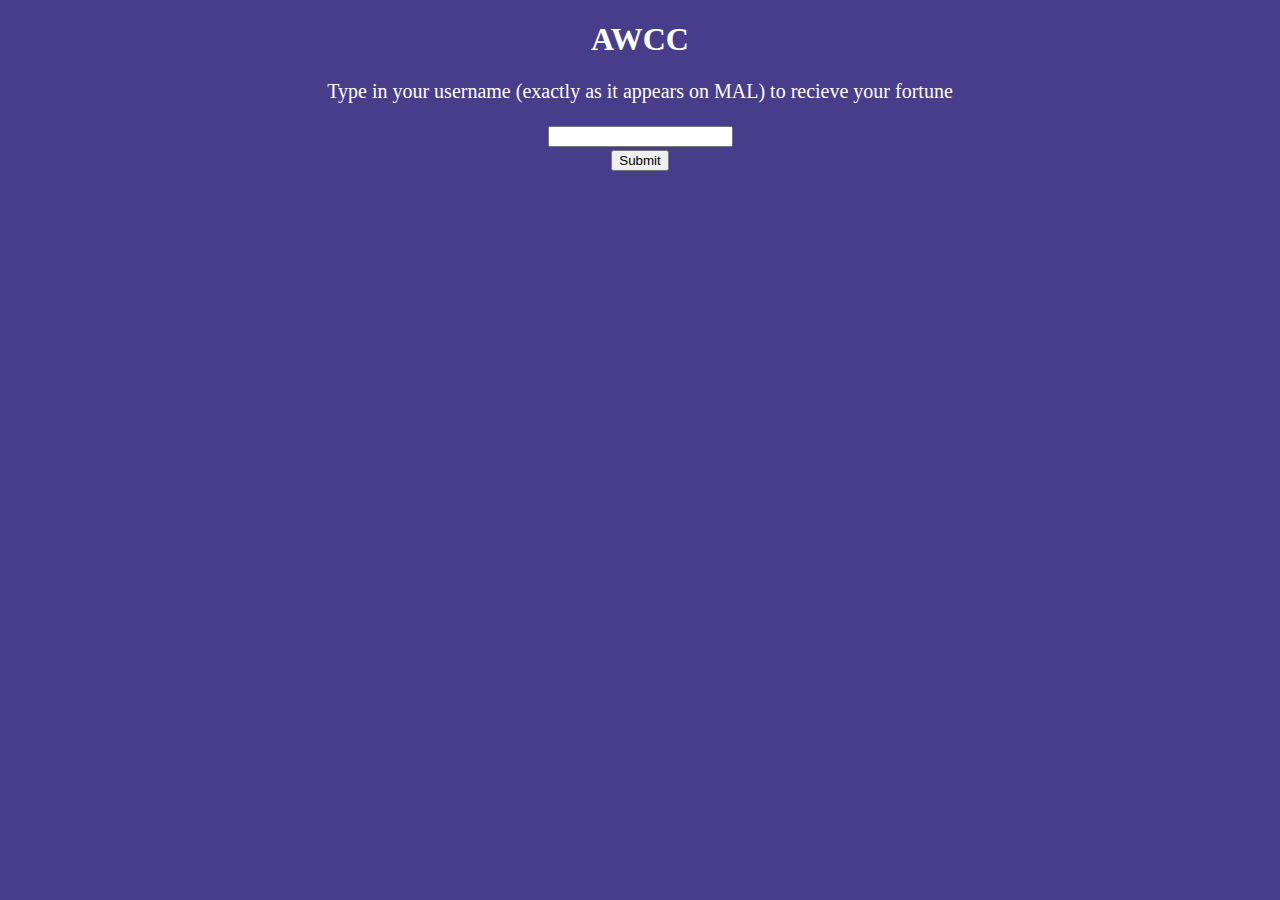
<file: index.html>
<!DOCTYPE html>
<html>
    <head>
        <link rel="stylesheet" href="main.css" />
    </head>

    <body onload="draw(false)">
        <h1>
            AWCC
        </h1>

        <p id="test">
            Type in your username (exactly as it appears on MAL) to recieve your fortune
        </p>

        <form>
            <input type="text" id="input" name="input"/><br>
            <input type="submit" value ="Submit" onclick="draw(false)">
        </form>
        

        <p id="p1"></p>
        <p id="p4"></p>
        <p id="p5"></p>
        <p id="p2"></p>
        <p id="p3"></p>
        <p hidden id="ps"></p>

        <button onclick="draw(true)" style="display:none" id="button2">Redraw</button>
        <script>
            
            function draw(check) {
                const queryString = window.location.search;
                const urlParams = new URLSearchParams(queryString);
                let un1 = urlParams.get("input");
                let un = un1.toLowerCase();
                if (un!=""){
                    while (un.includes("&#")){
                        un=un.slice(0,un.search("&#"))+String.fromCodePoint(un.slice(un.search("&#")+2,un.search(";",un.search("&#"))))+un.slice(un.search(";",un.search("&#"))+1)
                    }
                    let genres = [{genre:'Action',adjective:'active',card:'unength'}, {genre:'Adventure',adjective:'daring',card:'The World'}, {genre:'Comedy',adjective:'humorous',card:'The Fool'}, {genre:'Drama',adjective:'theatric',card:'The Star'}, {genre:'Fantasy',adjective:'whimsical',card:'The Magician'}, {genre:'Horror',adjective:'gruesome',card:'Death'}, {genre:'Mystery',adjective:'secretive',card:'The Moon'}, {genre:'Romance',adjective:'charming',card:'The Lovers'}, {genre:'Sci-Fi',adjective:'futuristic',card:'The Tower'}, {genre:'Slice of Life',adjective:'laid back',card:'the Hermit'}, {genre:'Sports',adjective:'competitive',card:'The Chariot'}, {genre:'Supernatural',adjective:'unearthly',card:'Wheel of Fortune'}];
                    let themes = [{theme:'Adult Cast',weight:'0.109528653780943',noun:'an adult',card:'King of Wands'},
                        {theme:'Anthropomorphic',weight:'0.156324177687352',noun:'a mascot',card:'Queen of Wands'},
                        {theme:'CGDCT',weight:'0.0569684638860631',noun:'a schoolgirl',card:'Knight of Wands'},
                        {theme:'Combat Sports',weight:'0.029501525940997',noun:'a boxer',card:'Ace of Wands'},
                        {theme:'Detective',weight:'0.0885045778229908',noun:'a detective',card:'Ten of Wands'},
                        {theme:'Educational',weight:'0.0742624618514751',noun:'a teacher',card:'Nine of Wands'},
                        {theme:'Gag Humor',weight:'0.070871481858257',noun:'a clown',card:'Eight of Wands'},
                        {theme:'Gore',weight:'0.0451000339097999',noun:'a butcher',card:'Seven of Wands'},
                        {theme:'Harem',weight:'0.130552729738895',noun:'a male flirt',card:'Six of Wands'},
                        {theme:'Historical',weight:'0.46795523906409',noun:'a historian',card:'King of Swords'},
                        {theme:'Idols (Female)',weight:'0.084774499830451',noun:'a female idol',card:'King of Cups'},
                        {theme:'Idols (Male)',weight:'0.0403526619192947',noun:'a male idol',card:'Queen of Cups'},
                        {theme:'Isekai',weight:'0.0854526958290946',noun:'a traveler',card:'Knight of Cups'},
                        {theme:'Iyashikei',weight:'0.0617158358765683',noun:'someone softspoken',card:'Page of Cups'},
                        {theme:'Love Polygon',weight:'0.0237368599525263',noun:'someone in love',card:'Ace of Cups'},
                        {theme:'Mahou Shoujo',weight:'0.0796880298406239',noun:'a magical girl',card:'Ten of Cups'},
                        {theme:'Martial Arts',weight:'0.179382841641234',noun:'a black belt',card:'Nine of Cups'},
                        {theme:'Mecha',weight:'0.405561207188878',noun:'a robot',card:'Eight of Cups'},
                        {theme:'Military',weight:'0.22177009155646',noun:'a general',card:'Seven of Cups'},
                        {theme:'Music',weight:'1',noun:'a pianist',card:'Six of Cups'},
                        {theme:'Mythology',weight:'0.192607663614785',noun:'a youkai',card:'Page of Wands'},
                        {theme:'Otaku Culture',weight:'0.0223804679552391',noun:'a cosplayer',card:'Queen of Swords'},
                        {theme:'Parody',weight:'0.235673109528654',noun:'a comedian',card:'Knight of Swords'},
                        {theme:'Performing Arts',weight:'0.0278060359443879',noun:'a dancer',card:'Page of Swords'},
                        {theme:'Pets',weight:'0.0284842319430315',noun:'a dog',card:'Ace of Swords'},
                        {theme:'Psychological',weight:'0.135639199728722',noun:'a psychiatrist',card:'Ten of Swords'},
                        {theme:'Racing',weight:'0.0590030518819939',noun:'a cyclist',card:'Nine of Swords'},
                        {theme:'Reincarnation',weight:'0.0281451339437097',noun:'a goddess',card:'Eight of Swords'},
                        {theme:'Reverse Harem',weight:'0.0210240759579519',noun:'a female flirt',card:'Seven of Swords'},
                        {theme:'Samurai',weight:'0.0725669718548661',noun:'a samurai',card:'Six of Swords'},
                        {theme:'School',weight:'0.613428280773144',noun:'a principal',card:'Page of Pentacles'},
                        {theme:'Space',weight:'0.178365547643269',noun:'an alien',card:'King of Pentacles'},
                        {theme:'Strategy Game',weight:'0.105798575788403',noun:'a grandmaster',card:'Queen of Pentacles'},
                        {theme:'Super Power',weight:'0.210918955578162',noun:'a superhero',card:'Knight of Pentacles'},
                        {theme:'Team Sports',weight:'0.098677517802645',noun:'a pitcher',card:'Ace of Pentacles'},
                        {theme:'Time Travel',weight:'0.0396744659206511',noun:'a time traveler',card:'Ten of Pentacles'},
                        {theme:'Vampire',weight:'0.050186503899627',noun:'a vampire',card:'Nine of Pentacles'},
                        {theme:'Video Game',weight:'0.0430654459138691',noun:'a programmer',card:'Eight of Pentacles'},
                        {theme:'Visual Arts',weight:'0.0267887419464225',noun:'an artist',card:'Seven of Pentacles'},
                        {theme:'Workplace',weight:'0.0444218379111563',noun:'a salaryman',card:'Six of Pentacles'}];
                    let themetags = [{themetag:'Aliens',weight:'0.827760891590679',noun:'aliens',card:'Five of Wands', link:'https://anime.jhiday.net/hof/challenge/aliens'},
                        {themetag:'Androids',weight:'0.557244174265451',noun:'androids',card:'Four of Wands', link:'https://anime.jhiday.net/hof/challenge/androids'},
                        {themetag:'Conspiracy',weight:'0.526849037487335',noun:'conspirators',card:'Three of Wands', link:'https://anime.jhiday.net/hof/challenge/conspiracy'},
                        {themetag:'Deities',weight:'0.414387031408308',noun:'deities',card:'Two of Wands', link:'https://anime.jhiday.net/hof/challenge/deities'},
                        {themetag:'Detectives',weight:'0.67274569402229',noun:'detectives',card:'Five of Cups', link:'https://anime.jhiday.net/hof/challenge/detectives'},
                        {themetag:'Disasters',weight:'0.546099290780142',noun:'disasters',card:'Four of Cups', link:'https://anime.jhiday.net/hof/challenge/disasters'},
                        {themetag:'Dragons',weight:'0.421479229989868',noun:'dragons',card:'Three of Cups', link:'https://anime.jhiday.net/hof/challenge/dragons'},
                        {themetag:'Friendship',weight:'1',noun:'friends',card:'Two of Cups', link:'https://anime.jhiday.net/hof/challenge/friendship'},
                        {themetag:'Ghosts',weight:'0.430597771023303',noun:'ghosts',card:'Five of Swords', link:'https://anime.jhiday.net/hof/challenge/ghosts'},
                        {themetag:'Gore',weight:'0.652482269503546',noun:'murderers',card:'Four of Swords', link:'https://anime.jhiday.net/hof/challenge/gore'},
                        {themetag:'Gunfights',weight:'0.857142857142857',noun:'gunfights',card:'Three of Swords', link:'https://anime.jhiday.net/hof/challenge/gunfights'},
                        {themetag:'Historical Period',weight:'0.453900709219858',noun:'historians',card:'Two of Swords', link:'https://anime.jhiday.net/hof/challenge/historicalPeriod'},
                        {themetag:'Love Triangles',weight:'0.765957446808511',noun:'love triangles',card:'Five of Pentacles', link:'https://anime.jhiday.net/hof/challenge/loveTriangles'},
                        {themetag:'Maids',weight:'0.516717325227964',noun:'maids',card:'Four of Pentacles', link:'https://anime.jhiday.net/hof/challenge/maids'},
                        {themetag:'Parental Abandomnent',weight:'0.598784194528875',noun:'orphans',card:'Three of Pentacles', link:'https://anime.jhiday.net/hof/challenge/parentalAbandonment'},
                        {themetag:'Robots',weight:'0.787234042553192',noun:'robots',card:'Two of Pentacles', link:'https://anime.jhiday.net/hof/challenge/robots'},];
                    g = [0,1,2,3,4,5,6,7,8,9,10,11];
                    t = [0,1,2,3,4,5,6,7,8,9,10,11,12,13,14,15,16,17,18,19,20,21,22,23,24,25,26,27,28,29,30,31,32,33,34,35,36,37,38,39];
                    tt = [0,1,2,3,4,5,6,7,8,9,10,11,12,13,14,15];
                    let seed = MurmurHash3(un);
                    let random = Mulberry32(seed());
                    let i1 = Math.floor(random()*g.length);
                    let g1 = genres[g[i1]];
                    g.splice(i1,1);
                    let i2 = Math.floor(random()*g.length);
                    g2 = genres[g[i2]];
                    g.splice(i2,1);
                    g3 = genres[g[Math.floor(random()*g.length)]];
                    i3 = Math.floor(random()*t.length);
                    t1 = themes[t[i3]];
                    t.splice(i3,1);
                    i4 = Math.floor(random()*t.length);
                    t2 = themes[t[i4]];
                    i5 = Math.floor(random()*tt.length);
                    tt1 = themetags[tt[i5]];
                    while(t1.weight+t2.weight+tt1.weight<.7){
                        i5 = Math.floor(random()*tt.length);
                    }
                    tt1 = themetags[tt[i5]];
                    tt.splice(i5,1);
                    i6 = Math.floor(random()*tt.length);
                    tt2 = themetags[tt[i6]]
                    document.getElementById("p1").innerHTML = "You submitted <b>" + un1 + "</b><br>Your first card is <b>"+g1.card+"</b>, you should try to be more <b>"+g1.adjective+"</b> today<br>"
                        + "Your second card is <b>"+g2.card+"</b>, you should try to avoid anyone that is <b>"+g2.adjective+"</b><br>"
                        + "Last we have the <b>"+t1.card+"</b>, the <b>"+t2.card+"</b>, and the <b>"+tt1.card+"</b><br>"
                        + "Try to interact with <b>"+t1.noun+"</b>, <b>"+t2.noun+"</b>, or <b>"+tt1.noun+"</b>"
                    document.getElementById("p5").innerHTML="<br>Add the following to your challenge post:<br>"
                    document.getElementById("p2").innerHTML = "[*][color=red][X][/color]Watch an anime that is at least 30 minutes and has the [b]"+g1.genre+"[/b] Genre, does not have the [b]"+g2.genre+"[/b] Genre, and has either the [b]"+t1.theme+"[/b] Theme, [b]"+t2.theme+"[/b] Theme, or [b]<a href=\""+tt1.link+"\" target=\"_blank\">"+tt1.themetag+"</a>[/b] Theme Tag: "
                    document.getElementById("p3").innerHTML = "If you would like more details, I can draw 2 more cards for you at the cost of 1 Essentia would you like to hear more?<br>(If your first draw gave no valid options, this pull is free)"
                    document.getElementById("button2").style = ""
                    if (check) 
                    {
                        document.getElementById("p4").innerHTML = "Your extra cards are <b>"+g3.card+"</b> and the <b>"+tt2.card+"</b><br>"+
                            "Being <b>"+g3.adjective+"</b> with <b>"+tt2.noun+"</b> may bring you extra luck"
                        document.getElementById("p2").innerHTML = "[*]*[color=red][X][/color]Watch an anime that is at least 30 minutes and has the [b]"+g1.genre+"[/b] or [b]" +g3.genre+"[/b] Genre, does not have the [b]"+g2.genre+"[/b] Genre, and has either the [b]"+t1.theme+"[/b] Theme, [b]"+t2.theme+"[/b] Theme, [b]<a href=\""+tt1.link+"\" target=\"_blank\">"+tt1.themetag+"</a>[/b] Theme Tag, or [b]<a href=\""+tt2.link+"\" target=\"_blank\">"+tt2.themetag+"</a>[/b] Theme Tag: "
                    }
                    document.getElementById("ps").innerHTML = g1.genre +","+g2.genre+","+t1.theme+","+t2.theme+","+tt1.themetag+","+g3.genre+","+tt2.themetag;
                }
            }

            function MurmurHash3(string) {
                let i = 0;
                for (i, hash = 1779033703 ^ string.length; i < string.length; i++) {
                    let bitwise_xor_from_character = hash ^ string.charCodeAt(i);
                    hash = Math.imul(bitwise_xor_from_character, 3432918353);
                    hash = hash << 13 | hash >>> 19;
                } return () => {
                // Return the hash that you can use as a seed
                    hash = Math.imul(hash ^ (hash >>> 16), 2246822507);
                    hash = Math.imul(hash ^ (hash >>> 13), 3266489909);
                    return (hash ^= hash >>> 16) >>> 0;
                }
            }

            function Mulberry32(string) {
                return () => {
                    let for_bit32_mul = string += 0x6D2B79F5;
                    let cast32_one = for_bit32_mul ^ for_bit32_mul >>> 15;
                    let cast32_two = for_bit32_mul | 1;
                    for_bit32_mul = Math.imul(cast32_one, cast32_two);
                    for_bit32_mul ^= for_bit32_mul + Math.imul(for_bit32_mul ^ for_bit32_mul >>> 7, for_bit32_mul | 61);
                    return ((for_bit32_mul ^ for_bit32_mul >>> 14) >>> 0) / 4294967296;
                }
            }


        </script>

    </body>
</html>
</file>
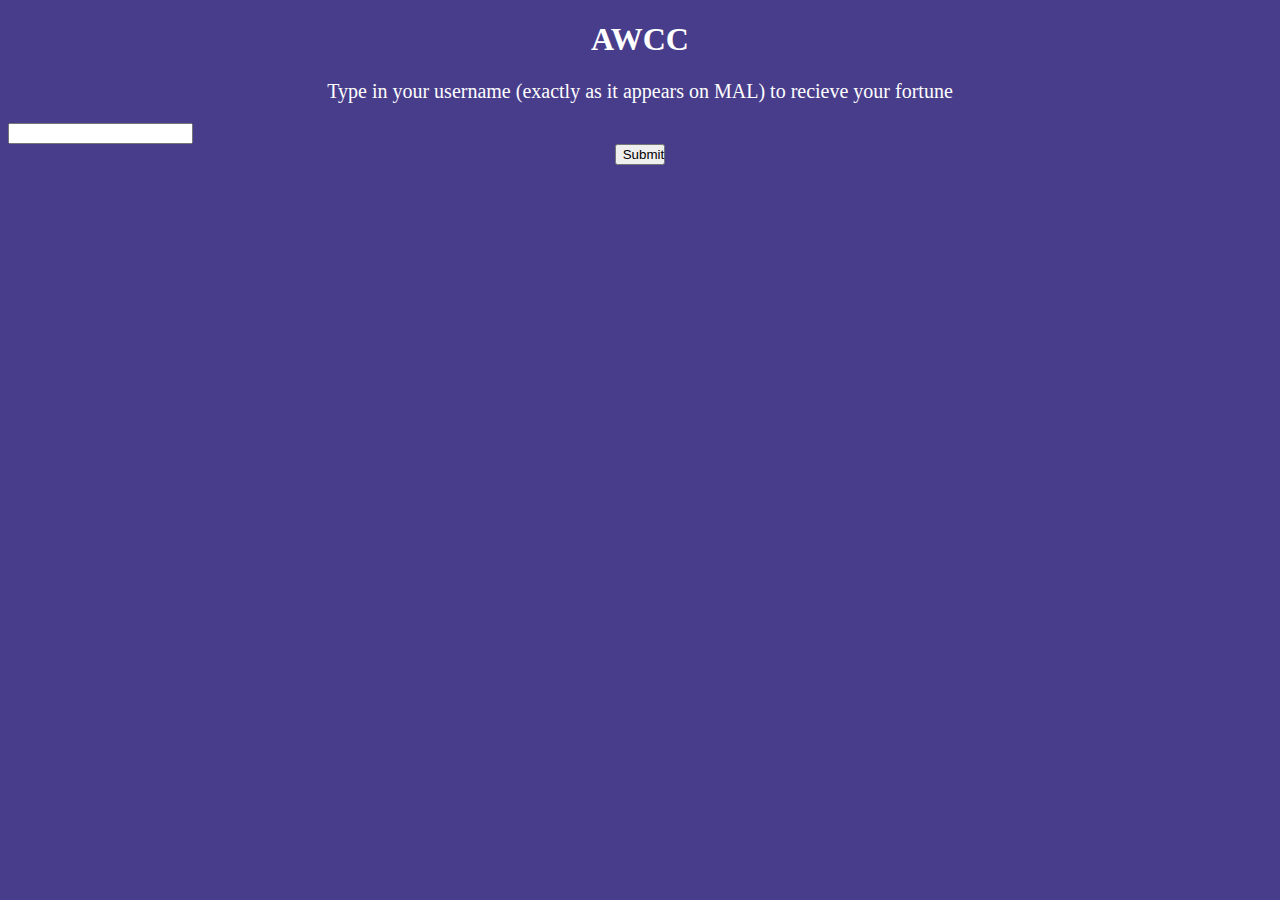
<file: main.html>
<!DOCTYPE html>
<html>
    <head>
        <link rel="stylesheet" href="main.css" />
    </head>

    <body>
        <h1>
            AWCC
        </h1>

        <p>
            Type in your username (exactly as it appears on MAL) to recieve your fortune
        </p>

        <input type="text" id="input"/><br>
        <button onclick="draw()">Submit</button>

        <p id="p1">
            
        </p>

        <p id="p2">

        </p>
        <script>
            
            function draw() {
                let un = document.getElementById("input").value.toLowerCase();
                document.getElementById("p1").innerText = un;
                let genres = [{genre:'Action',adjective:'active',card:'Strength'}, {genre:'Adventure',adjective:'daring',card:'The World'}, {genre:'Comedy',adjective:'humorous',card:'The Fool'}, {genre:'Drama',adjective:'theatric',card:'The Star'}, {genre:'Fantasy',adjective:'whimsical',card:'The Magician'}, {genre:'Horror',adjective:'gruesome',card:'Death'}, {genre:'Mystery',adjective:'secretive',card:'The Moon'}, {genre:'Romance',adjective:'charming',card:'The Lovers'}, {genre:'Sci-Fi',adjective:'futuristic',card:'The Tower'}, {genre:'Slice of Life',adjective:'laid back',card:'the Hermit'}, {genre:'Sports',adjective:'competitive',card:'The Chariot'}, {genre:'Supernatural',adjective:'unearthly',card:'Wheel of Fortune'}];
                let themes = [{theme:'Adult Cast',weight:'0.109528653780943',noun:'an adult',card:'King of Wands'},
                    {theme:'Anthropomorphic',weight:'0.156324177687352',noun:'a mascot',card:'Queen of Wands'},
                    {theme:'CGDCT',weight:'0.0569684638860631',noun:'a schoolgirl',card:'Knight of Wands'},
                    {theme:'Combat Sports',weight:'0.029501525940997',noun:'a boxer',card:'Ace of Wands'},
                    {theme:'Detective',weight:'0.0885045778229908',noun:'a detective',card:'Ten of Wands'},
                    {theme:'Educational',weight:'0.0742624618514751',noun:'a teacher',card:'Nine of Wands'},
                    {theme:'Gag Humor',weight:'0.070871481858257',noun:'a clown',card:'Eight of Wands'},
                    {theme:'Gore',weight:'0.0451000339097999',noun:'a butcher',card:'Seven of Wands'},
                    {theme:'Harem',weight:'0.130552729738895',noun:'a male flirt',card:'Six of Wands'},
                    {theme:'Historical',weight:'0.46795523906409',noun:'a historian',card:'King of Swords'},
                    {theme:'Idols (Female)',weight:'0.084774499830451',noun:'a female idol',card:'King of Cups'},
                    {theme:'Idols (Male)',weight:'0.0403526619192947',noun:'a male idol',card:'Queen of Cups'},
                    {theme:'Isekai',weight:'0.0854526958290946',noun:'a traveler',card:'Knight of Cups'},
                    {theme:'Iyashikei',weight:'0.0617158358765683',noun:'someone softspoken',card:'Page of Cups'},
                    {theme:'Love Polygon',weight:'0.0237368599525263',noun:'someone in love',card:'Ace of Cups'},
                    {theme:'Mahou Shoujo',weight:'0.0796880298406239',noun:'a magical girl',card:'Ten of Cups'},
                    {theme:'Martial Arts',weight:'0.179382841641234',noun:'a black belt',card:'Nine of Cups'},
                    {theme:'Mecha',weight:'0.405561207188878',noun:'a robot',card:'Eight of Cups'},
                    {theme:'Military',weight:'0.22177009155646',noun:'a general',card:'Seven of Cups'},
                    {theme:'Music',weight:'1',noun:'a pianist',card:'Six of Cups'},
                    {theme:'Mythology',weight:'0.192607663614785',noun:'a youkai',card:'Page of Wands'},
                    {theme:'Otaku Culture',weight:'0.0223804679552391',noun:'a cosplayer',card:'Queen of Swords'},
                    {theme:'Parody',weight:'0.235673109528654',noun:'a comedian',card:'Knight of Swords'},
                    {theme:'Performing Arts',weight:'0.0278060359443879',noun:'a dancer',card:'Page of Swords'},
                    {theme:'Pets',weight:'0.0284842319430315',noun:'a dog',card:'Ace of Swords'},
                    {theme:'Psychological',weight:'0.135639199728722',noun:'a psychiatrist',card:'Ten of Swords'},
                    {theme:'Racing',weight:'0.0590030518819939',noun:'a cyclist',card:'Nine of Swords'},
                    {theme:'Reincarnation',weight:'0.0281451339437097',noun:'a goddess',card:'Eight of Swords'},
                    {theme:'Reverse Harem',weight:'0.0210240759579519',noun:'a female flirt',card:'Seven of Swords'},
                    {theme:'Samurai',weight:'0.0725669718548661',noun:'a samurai',card:'Six of Swords'},
                    {theme:'School',weight:'0.613428280773144',noun:'a principal',card:'Page of Pentacles'},
                    {theme:'Space',weight:'0.178365547643269',noun:'an alien',card:'King of Pentacles'},
                    {theme:'Strategy Game',weight:'0.105798575788403',noun:'a grandmaster',card:'Queen of Pentacles'},
                    {theme:'Super Power',weight:'0.210918955578162',noun:'a superhero',card:'Knight of Pentacles'},
                    {theme:'Team Sports',weight:'0.098677517802645',noun:'a pitcher',card:'Ace of Pentacles'},
                    {theme:'Time Travel',weight:'0.0396744659206511',noun:'a time traveler',card:'Ten of Pentacles'},
                    {theme:'Vampire',weight:'0.050186503899627',noun:'a vampire',card:'Nine of Pentacles'},
                    {theme:'Video Game',weight:'0.0430654459138691',noun:'a programmer',card:'Eight of Pentacles'},
                    {theme:'Visual Arts',weight:'0.0267887419464225',noun:'an artist',card:'Seven of Pentacles'},
                    {theme:'Workplace',weight:'0.0444218379111563',noun:'a salaryman',card:'Six of Pentacles'}];
                let themetags = [{themetag:'Aliens',weight:'0.827760891590679',noun:'aliens',card:'Five of Wands'},
                    {themetag:'Androids',weight:'0.557244174265451',noun:'androids',card:'Four of Wands'},
                    {themetag:'Conspiracy',weight:'0.526849037487335',noun:'conspirators',card:'Three of Wands'},
                    {themetag:'Deities',weight:'0.414387031408308',noun:'deities',card:'Two of Wands'},
                    {themetag:'Detectives',weight:'0.67274569402229',noun:'detectives',card:'Five of Cups'},
                    {themetag:'Disasters',weight:'0.546099290780142',noun:'disasters',card:'Four of Cups'},
                    {themetag:'Dragons',weight:'0.421479229989868',noun:'dragons',card:'Three of Cups'},
                    {themetag:'Friendship',weight:'1',noun:'friends',card:'Two of Cups'},
                    {themetag:'Ghosts',weight:'0.430597771023303',noun:'ghosts',card:'Five of Swords'},
                    {themetag:'Gore',weight:'0.652482269503546',noun:'murderers',card:'Four of Swords'},
                    {themetag:'Gunfights',weight:'0.857142857142857',noun:'gunfights',card:'Three of Swords'},
                    {themetag:'Historical Period',weight:'0.453900709219858',noun:'historians',card:'Two of Swords'},
                    {themetag:'Love Triangles',weight:'0.765957446808511',noun:'love triangles',card:'Five of Pentacles'},
                    {themetag:'Maids',weight:'0.516717325227964',noun:'maids',card:'Four of Pentacles'},
                    {themetag:'Parental Abandomnent',weight:'0.598784194528875',noun:'orphans',card:'Three of Pentacles'},
                    {themetag:'Robots',weight:'0.787234042553192',noun:'robots',card:'Two of Pentacles'}];
                g = [0,1,2,3,4,5,6,7,8,9,10,11];
                t = [0,1,2,3,4,5,6,7,8,9,10,11,12,13,14,15,16,17,18,19,20,21,22,23,24,25,26,27,28,29,30,31,32,33,34,35,36,37,38,39];
                tt = [0,1,2,3,4,5,6,7,8,9,10,11,12,13,14,15];
                let seed = MurmurHash3(un);
                let random = Mulberry32(seed());
                let i1 = Math.floor(random()*g.length);
                let g1 = genres[g[i1]];
                g.splice(i1,1);
                let i2 = Math.floor(random()*g.length);
                g2 = genres[g[i2]];
                g.splice(i2,1);
                g3 = genres[g[Math.floor(random()*g.length)]];
                i3 = Math.floor(random()*t.length);
                t1 = themes[t[i3]];
                t.splice(i3,1);
                i4 = Math.floor(random()*t.length);
                t2 = themes[t[i4]];
                i5 = Math.floor(random()*tt.length);
                tt1 = themetags[tt[i5]];
                while(t1.weight+t2.weight+tt1.weight<.7){
                    i5 = Math.floor(random()*tt.length);
                }
                tt1 = themetags[tt[i5]];
                tt.splice(i5,1);
                i6 = Math.floor(random()*tt.length);
                tt2 = themetags[tt[i6]]
                document.getElementById("p1").innerHTML = "Your first card is <b>"+g1.card+"</b>, you should try to be more <b>"+g1.adjective+"</b> today<br>"
                    + "Your second card is <b>"+g2.card+"</b>, you should try to avoid anyone that is <b>"+g2.adjective+"</b><br>"
                    + "Last we have the <b>"+t1.card+"</b>, the <b>"+t2.card+"</b>, and the <b>"+tt1.card+"</b><br>"
                    + "Try to interact with <b>"+t1.noun+"</b>, <b>"+t2.noun+"</b>, or <b>"+tt1.noun+"</b><br><br>"
                    + "Add the following to your challenge post:<br>"

                document.getElementById("p2").innerHTML = "Watch an anime that is at least 30 minutes and has the [b]"+g1.genre+"[/b] Genre, does not have the [b]"+g2.genre+"[/b], and has either the [b]"+t1.theme+"[/b] Theme, [b]"+t2.theme+"[/b] Theme, or [b]"+tt1.themetag+"[/b] Theme Tag: "
            }

            function MurmurHash3(string) {
                let i = 0;
                for (i, hash = 1779033703 ^ string.length; i < string.length; i++) {
                    let bitwise_xor_from_character = hash ^ string.charCodeAt(i);
                    hash = Math.imul(bitwise_xor_from_character, 3432918353);
                    hash = hash << 13 | hash >>> 19;
                } return () => {
                // Return the hash that you can use as a seed
                    hash = Math.imul(hash ^ (hash >>> 16), 2246822507);
                    hash = Math.imul(hash ^ (hash >>> 13), 3266489909);
                    return (hash ^= hash >>> 16) >>> 0;
                }
            }

            function Mulberry32(string) {
                return () => {
                    let for_bit32_mul = string += 0x6D2B79F5;
                    let cast32_one = for_bit32_mul ^ for_bit32_mul >>> 15;
                    let cast32_two = for_bit32_mul | 1;
                    for_bit32_mul = Math.imul(cast32_one, cast32_two);
                    for_bit32_mul ^= for_bit32_mul + Math.imul(for_bit32_mul ^ for_bit32_mul >>> 7, for_bit32_mul | 61);
                    return ((for_bit32_mul ^ for_bit32_mul >>> 14) >>> 0) / 4294967296;
                }
            }


        </script>

    </body>
</html>
</file>
<file: main.css>
body {
    background-color: darkslateblue;
}

h1 {
    color: white;
    text-align: center;
  }
  
p {
    color: white;
    font-family: verdana;
    text-align: center;
    font-size: 20px;
  }
#p2 {
  font-family: monospace;
  width:50%;
  text-align: center;
  margin-left:25%;
  background-color: darkOrchid
}
button {
  width:4%;
  margin-left:48%;
}
form {
    color: white;
    text-align: center;
    font-size: 20px;
}
b {
  font-weight: bolder;
}
table{
    color: white;
    text-align: center;
    margin-left: auto;
  margin-right: auto;
}
th, td {
    width:10%;
    overflow: hidden;
}
th:nth-child(2){
    width:60%;
}
tbody tr:nth-child(even){
    background-color: darkorchid
}
tbody tr:nth-child(odd){
    background-color: blueviolet
}
</file>
